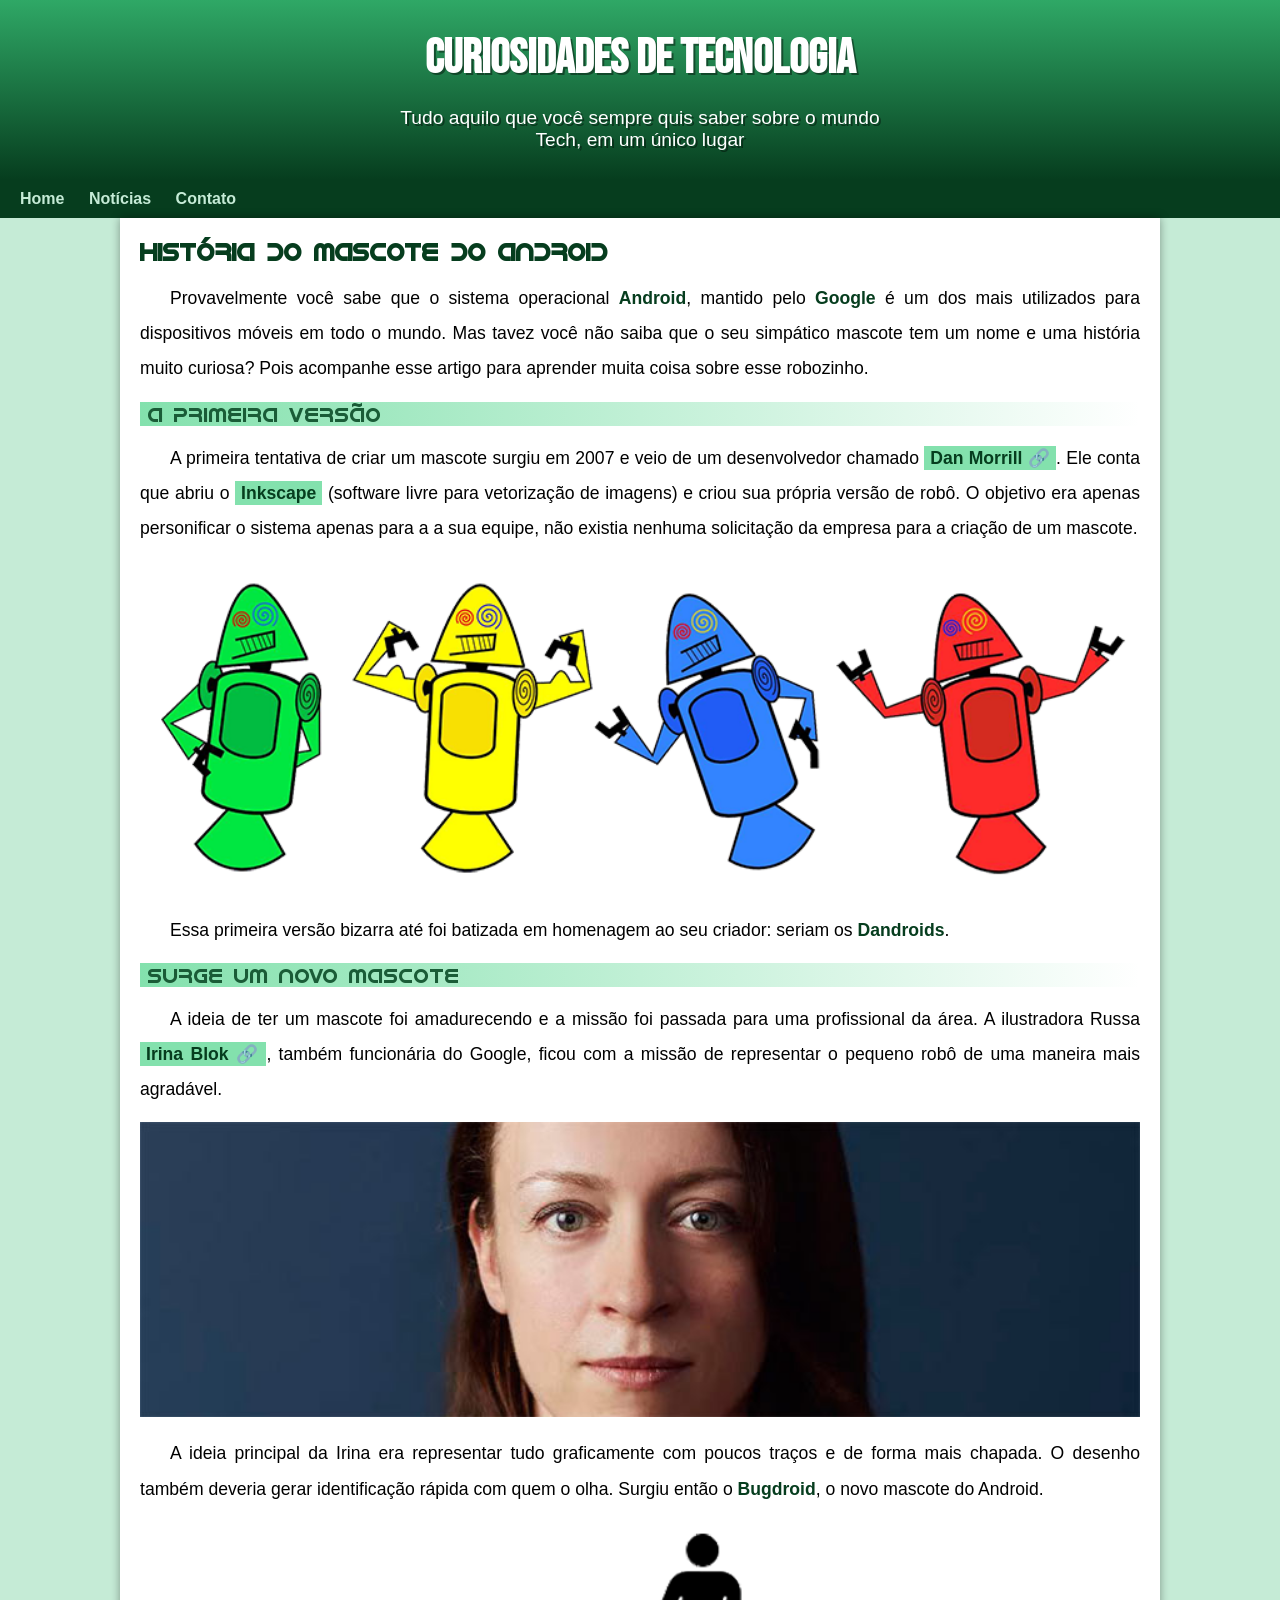
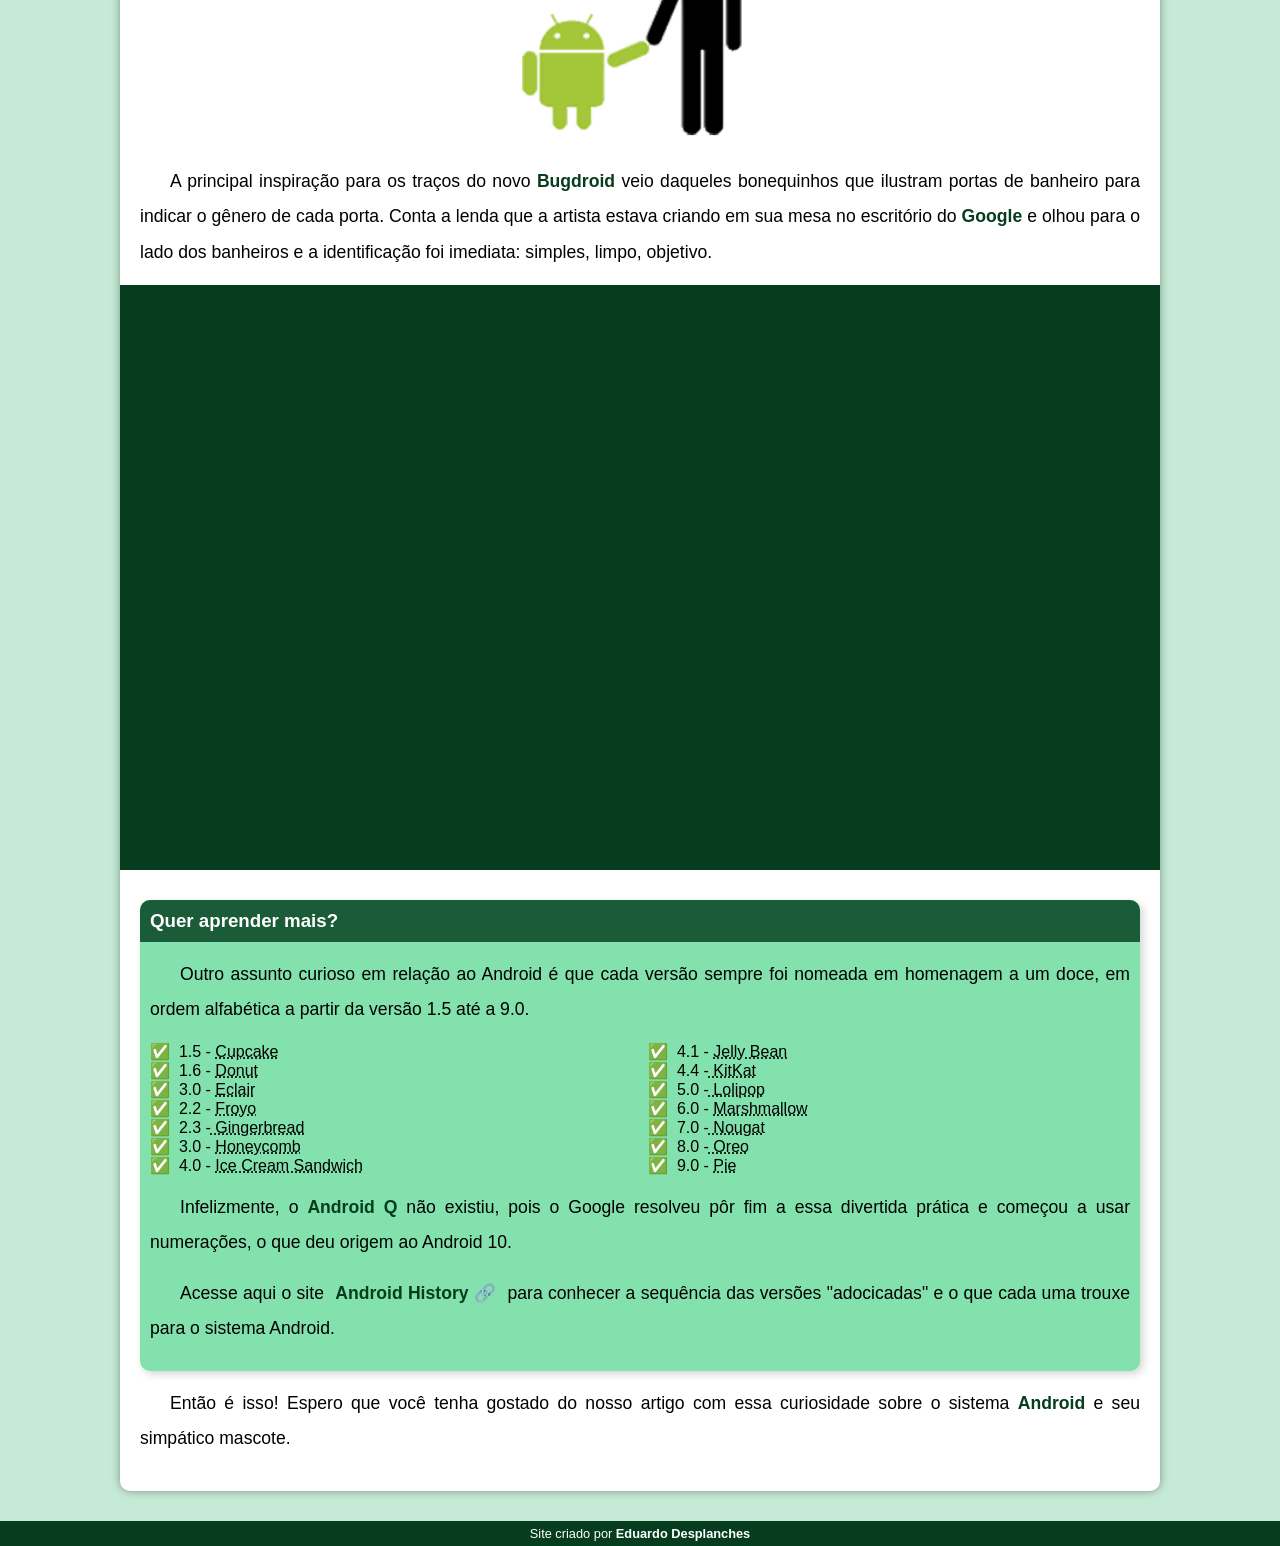
<file: index.html>
<!DOCTYPE html>
<html lang="pt-br">
<head>
    <meta charset="UTF-8">
    <meta name="viewport" content="width=device-width, initial-scale=1.0">
    <title>Desafio</title>
    <link rel="stylesheet" href="estilo/style.css">
    <link rel="shortcut icon" href="pacote-projeto-d010/imagens/favicon.ico" type="image/x-icon">
</head>
<body>
    <header>
        <h1>CURIOSIDADES DE TECNOLOGIA</h1>
        <p>Tudo aquilo que você sempre quis saber sobre o mundo Tech, em um único lugar</p>
    </header>
    <nav>
        <a href="#">Home</a>
        <a href="#">Notícias</a>
        <a href="#">Contato</a>
    </nav>
<main>
    <article>
    
        <h1>História do mascote do Android</h1>
    
        <p>Provavelmente você sabe que o sistema operacional <strong>Android</strong>, mantido pelo <strong>Google</strong> é um dos mais utilizados para dispositivos móveis em todo o mundo. Mas tavez você não saiba que o seu simpático mascote tem um nome e uma história muito curiosa? Pois acompanhe esse artigo para aprender muita coisa sobre esse robozinho.</p>
    
        <h2>A primeira versão</h2>
    
        <p>A primeira tentativa de criar um mascote surgiu em 2007 e veio de um desenvolvedor chamado <a href="https://androidcommunity.com/dan-morrill-shows-us-the-android-mascot-that-almost-was-20130103/" target="_blank" class="externo ">Dan Morrill</a>. Ele conta que abriu o <a href="https://inkscape.org/pt-br/" target="_blank">Inkscape</a> (software livre para vetorização de imagens) e criou sua própria versão de robô. O objetivo era apenas personificar o sistema apenas para a a sua equipe, não existia nenhuma solicitação da empresa para a criação de um mascote.</p>
    
        
    
        <picture>
            <source media="(max-width: 670px)" srcset="pacote-projeto-d010/imagens/dan-droids-pq.png">
            <img src="pacote-projeto-d010/imagens/dan-droids.png" alt="Primeiro mascote do Android">
        </picture>
    
        <p>Essa primeira versão bizarra até foi batizada em homenagem ao seu criador: seriam os <strong>Dandroids</strong>.</p>
    
        <h2>Surge um novo mascote</h2>
    
        <p>A ideia de ter um mascote foi amadurecendo e a missão foi passada para uma profissional da área. A ilustradora Russa <a href="https://www.irinablok.com/only-in-silicon-valley" target="_blank" class="externo">Irina Blok</a>, também funcionária do Google, ficou com a missão de representar o pequeno robô de uma maneira mais agradável.</p>
    
        <picture>
            <source media="(max-width:670px)" srcset="pacote-projeto-d010/imagens/irina-blok-pq.jpg">
            <img src="pacote-projeto-d010/imagens/irina-blok.jpg" alt="Irina Blok, criadora do Bugdroid"></picture>
        <p>A ideia principal da Irina era representar tudo graficamente com poucos traços e de forma mais chapada. O desenho também deveria gerar identificação rápida com quem o olha. Surgiu então o <strong>Bugdroid</strong>, o novo mascote do Android.</p>
    
        <img src="pacote-projeto-d010/imagens/bugdroid.png" class="pequena" alt="Bugdroid">
    
        <p>A principal inspiração para os traços do novo <strong>Bugdroid</strong> veio daqueles bonequinhos que ilustram portas de banheiro para indicar o gênero de cada porta. Conta a lenda que a artista estava criando em sua mesa no escritório do <strong>Google</strong> e olhou para o lado dos banheiros e a identificação foi imediata: simples, limpo, objetivo.</p>
    
        <div class="video"><iframe width="560" height="315" src="https://www.youtube.com/embed/l2UDgpLz20M?si=pcoCQphLH-EfzADa" title="YouTube video player" frameborder="0" allow="accelerometer; autoplay; clipboard-write; encrypted-media; gyroscope; picture-in-picture; web-share" referrerpolicy="strict-origin-when-cross-origin" allowfullscreen></iframe></div>
    
        <aside>
            <h3>Quer aprender mais? </h3>
            <p>Outro assunto curioso em relação ao Android é que cada versão sempre foi nomeada em homenagem a um doce, em ordem alfabética a partir da versão 1.5 até a 9.0.</p>
            <ul>
                <li>1.5 - <abbr title="Bolo de Copo">Cupcake</abbr></li>
                <li>1.6 - <abbr title="Rosquinha">Donut</abbr></li>
                <li>3.0 - <abbr title="Bomba">Eclair</abbr></li>
                <li>2.2 - <abbr title="Iorgurte Congelado">Froyo</abbr></li>
                <li>2.3 -<abbr title="Biscoito de Gengibre"> Gingerbread</abbr></li>
                <li>3.0 - <abbr title="Favo  de mel">Honeycomb</abbr></li>
                <li>4.0 - <abbr title="Sanduíche de Sorvete">Ice Cream Sandwich</abbr></li>
                <li>4.1 - <abbr title="Jujuba">Jelly Bean</abbr></li>
                <li>4.4 -<abbr title="KitKat"> KitKat</abbr></li>
                <li>5.0 -<abbr title="Pirulito"> Lolipop</abbr></li>
                <li>6.0 - <abbr title="Marshmallow">Marshmallow</abbr></li>
                <li>7.0 -<abbr title="Torrone"> Nougat</abbr></li>
                <li>8.0 -<abbr title="Oreo"> Oreo</abbr></li>
                <li>9.0 - <abbr title="Torta">Pie</abbr></li>
            </ul>
            <p>Infelizmente, o <strong>Android Q</strong> não existiu, pois o Google resolveu pôr fim a essa divertida prática e começou a usar numerações, o que deu origem ao Android 10.</p>

            <p>Acesse aqui o site <a href="android.com/intl/en_uk/history" target="_blank" class="externo">Android History</a> para conhecer a sequência das versões "adocicadas" e o que cada uma trouxe para o sistema Android.</p>
        </aside>
    
    
        <p>Então é isso! Espero que você tenha gostado do nosso artigo com essa curiosidade sobre o sistema <strong>Android</strong> e seu simpático mascote.</p>
    </article>
</main>
<footer>
<p>Site criado por <a href="https://github.com/Zeriados" target="_blank">Eduardo Desplanches</a> </p>
</footer>
</body>
</html>
</file>
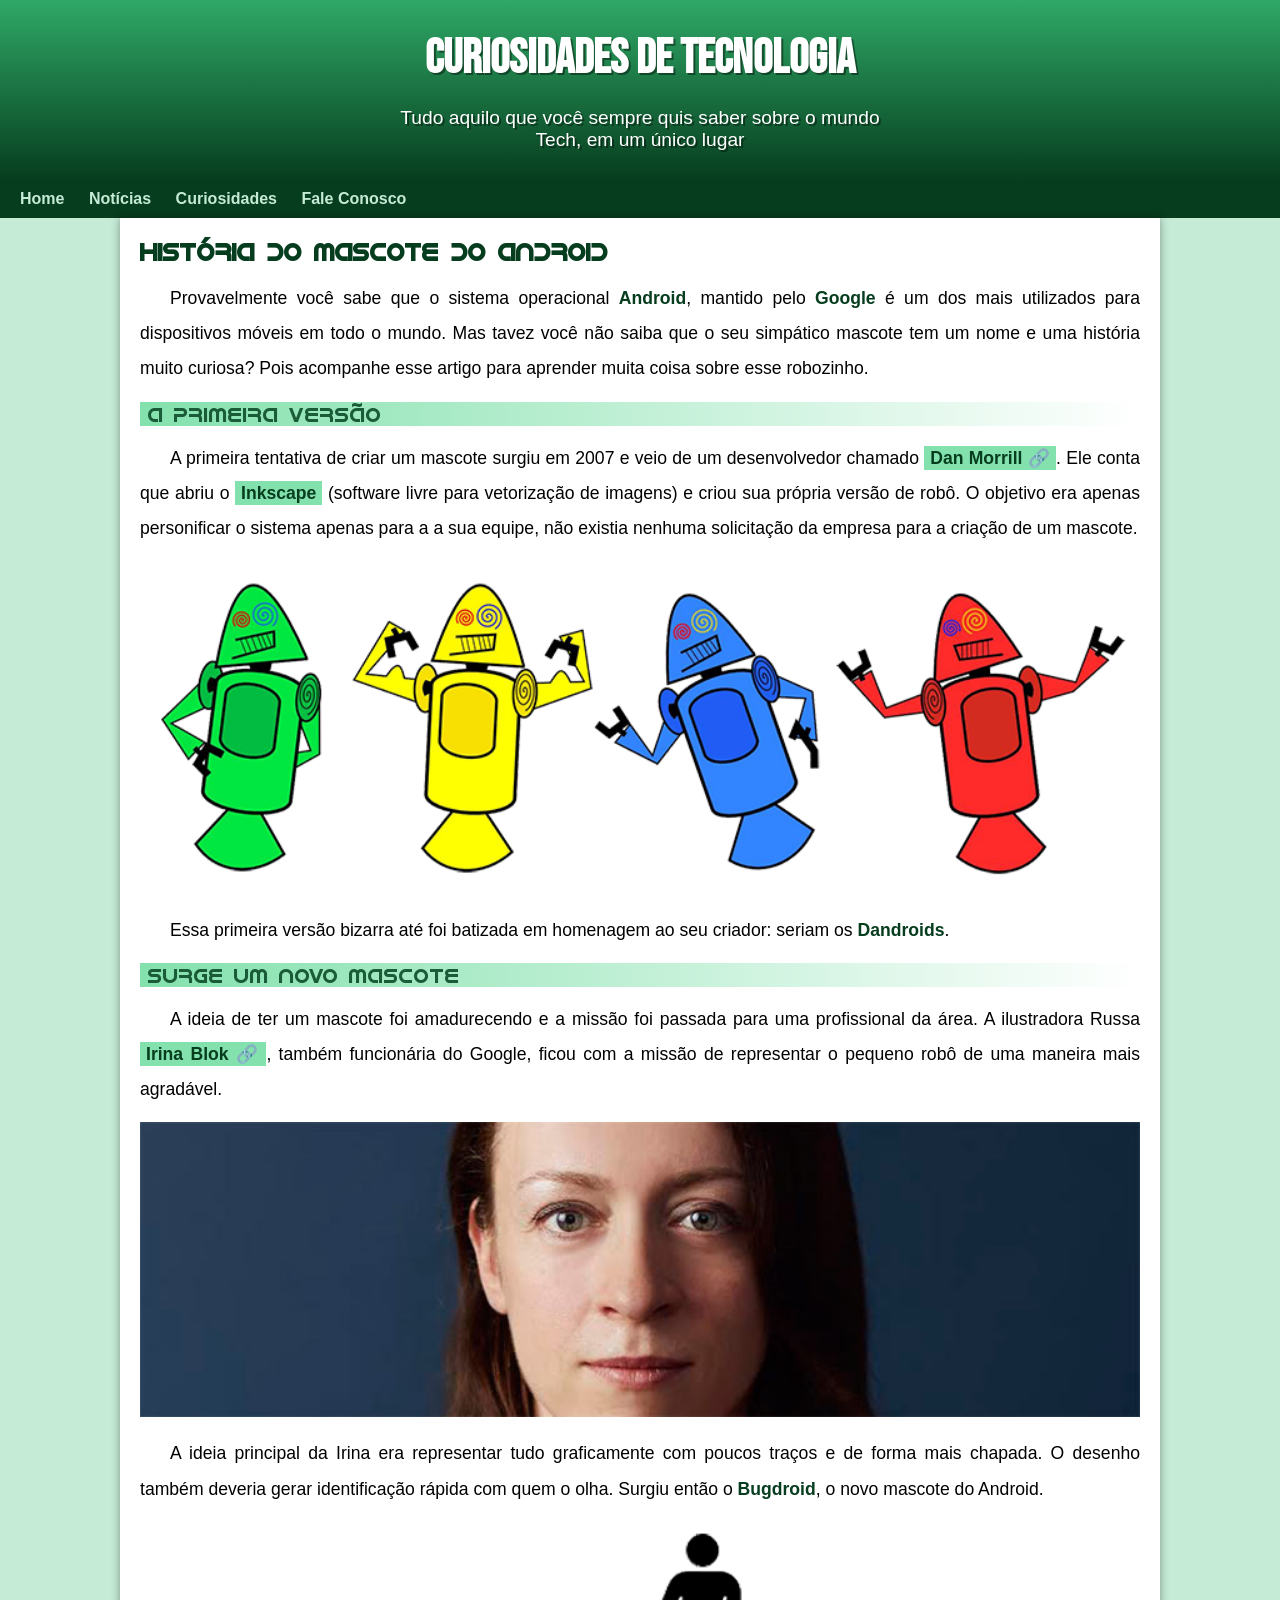
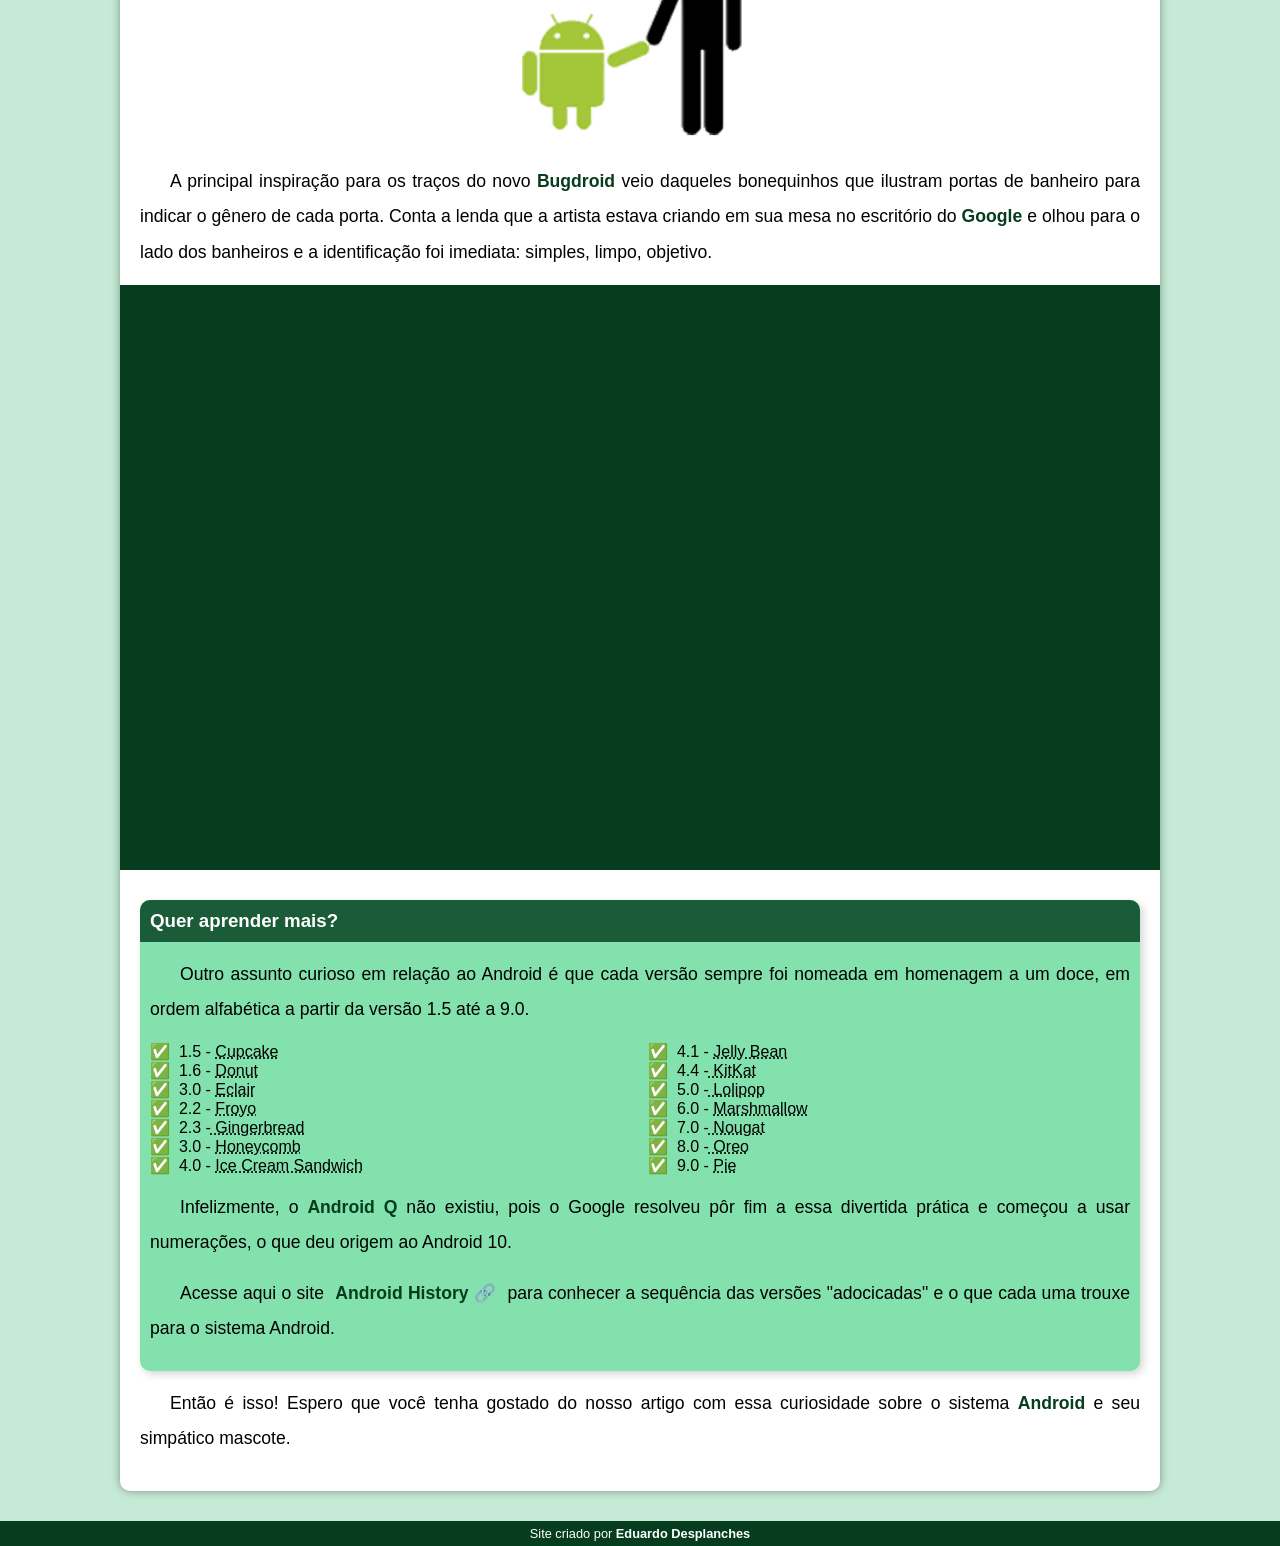
<file: desafio.html>
<!DOCTYPE html>
<html lang="pt-br">
<head>
    <meta charset="UTF-8">
    <meta name="viewport" content="width=device-width, initial-scale=1.0">
    <title>Desafio</title>
    <link rel="stylesheet" href="estilo/style.css">
    <link rel="shortcut icon" href="pacote-projeto-d010/imagens/favicon.ico" type="image/x-icon">
</head>
<body>
    <header>
        <h1>CURIOSIDADES DE TECNOLOGIA</h1>
        <p>Tudo aquilo que você sempre quis saber sobre o mundo Tech, em um único lugar</p>
    </header>
    <nav>
        <a href="#">Home</a>
        <a href="#">Notícias</a>
        <a href="#">Curiosidades</a>
        <a href="#">Fale Conosco</a>
    </nav>
<main>
    <article>
    
        <h1>História do mascote do Android</h1>
    
        <p>Provavelmente você sabe que o sistema operacional <strong>Android</strong>, mantido pelo <strong>Google</strong> é um dos mais utilizados para dispositivos móveis em todo o mundo. Mas tavez você não saiba que o seu simpático mascote tem um nome e uma história muito curiosa? Pois acompanhe esse artigo para aprender muita coisa sobre esse robozinho.</p>
    
        <h2>A primeira versão</h2>
    
        <p>A primeira tentativa de criar um mascote surgiu em 2007 e veio de um desenvolvedor chamado <a href="https://androidcommunity.com/dan-morrill-shows-us-the-android-mascot-that-almost-was-20130103/" target="_blank" class="externo ">Dan Morrill</a>. Ele conta que abriu o <a href="https://inkscape.org/pt-br/" target="_blank">Inkscape</a> (software livre para vetorização de imagens) e criou sua própria versão de robô. O objetivo era apenas personificar o sistema apenas para a a sua equipe, não existia nenhuma solicitação da empresa para a criação de um mascote.</p>
    
        
    
        <picture>
            <source media="(max-width: 670px)" srcset="pacote-projeto-d010/imagens/dan-droids-pq.png">
            <img src="pacote-projeto-d010/imagens/dan-droids.png" alt="Primeiro mascote do Android">
        </picture>
    
        <p>Essa primeira versão bizarra até foi batizada em homenagem ao seu criador: seriam os <strong>Dandroids</strong>.</p>
    
        <h2>Surge um novo mascote</h2>
    
        <p>A ideia de ter um mascote foi amadurecendo e a missão foi passada para uma profissional da área. A ilustradora Russa <a href="https://www.irinablok.com/only-in-silicon-valley" target="_blank" class="externo">Irina Blok</a>, também funcionária do Google, ficou com a missão de representar o pequeno robô de uma maneira mais agradável.</p>
    
        <picture>
            <source media="(max-width:670px)" srcset="pacote-projeto-d010/imagens/irina-blok-pq.jpg">
            <img src="pacote-projeto-d010/imagens/irina-blok.jpg" alt="Irina Blok, criadora do Bugdroid"></picture>
        <p>A ideia principal da Irina era representar tudo graficamente com poucos traços e de forma mais chapada. O desenho também deveria gerar identificação rápida com quem o olha. Surgiu então o <strong>Bugdroid</strong>, o novo mascote do Android.</p>
    
        <img src="pacote-projeto-d010/imagens/bugdroid.png" class="pequena" alt="Bugdroid">
    
        <p>A principal inspiração para os traços do novo <strong>Bugdroid</strong> veio daqueles bonequinhos que ilustram portas de banheiro para indicar o gênero de cada porta. Conta a lenda que a artista estava criando em sua mesa no escritório do <strong>Google</strong> e olhou para o lado dos banheiros e a identificação foi imediata: simples, limpo, objetivo.</p>
    
        <div class="video"><iframe width="560" height="315" src="https://www.youtube.com/embed/l2UDgpLz20M?si=pcoCQphLH-EfzADa" title="YouTube video player" frameborder="0" allow="accelerometer; autoplay; clipboard-write; encrypted-media; gyroscope; picture-in-picture; web-share" referrerpolicy="strict-origin-when-cross-origin" allowfullscreen></iframe></div>
    
        <aside>
            <h3>Quer aprender mais? </h3>
            <p>Outro assunto curioso em relação ao Android é que cada versão sempre foi nomeada em homenagem a um doce, em ordem alfabética a partir da versão 1.5 até a 9.0.</p>
            <ul>
                <li>1.5 - <abbr title="Bolo de Copo">Cupcake</abbr></li>
                <li>1.6 - <abbr title="Rosquinha">Donut</abbr></li>
                <li>3.0 - <abbr title="Bomba">Eclair</abbr></li>
                <li>2.2 - <abbr title="Iorgurte Congelado">Froyo</abbr></li>
                <li>2.3 -<abbr title="Biscoito de Gengibre"> Gingerbread</abbr></li>
                <li>3.0 - <abbr title="Favo  de mel">Honeycomb</abbr></li>
                <li>4.0 - <abbr title="Sanduíche de Sorvete">Ice Cream Sandwich</abbr></li>
                <li>4.1 - <abbr title="Jujuba">Jelly Bean</abbr></li>
                <li>4.4 -<abbr title="KitKat"> KitKat</abbr></li>
                <li>5.0 -<abbr title="Pirulito"> Lolipop</abbr></li>
                <li>6.0 - <abbr title="Marshmallow">Marshmallow</abbr></li>
                <li>7.0 -<abbr title="Torrone"> Nougat</abbr></li>
                <li>8.0 -<abbr title="Oreo"> Oreo</abbr></li>
                <li>9.0 - <abbr title="Torta">Pie</abbr></li>
            </ul>
            <p>Infelizmente, o <strong>Android Q</strong> não existiu, pois o Google resolveu pôr fim a essa divertida prática e começou a usar numerações, o que deu origem ao Android 10.</p>

            <p>Acesse aqui o site <a href="android.com/intl/en_uk/history" target="_blank" class="externo">Android History</a> para conhecer a sequência das versões "adocicadas" e o que cada uma trouxe para o sistema Android.</p>
        </aside>
    
    
        <p>Então é isso! Espero que você tenha gostado do nosso artigo com essa curiosidade sobre o sistema <strong>Android</strong> e seu simpático mascote.</p>
    </article>
</main>
<footer>
<p>Site criado por <a href="https://github.com/Zeriados" target="_blank">Eduardo Desplanches</a> </p>
</footer>
</body>
</html>
</file>
<file: estilo/style.css>
@charset "UTF-8";

@import url('https://fonts.googleapis.com/css2?family=Bebas+Neue&display=swap');

@font-face {
    font-family: 'Android';
    src: url('/pacote-projeto-d010/fontes/idroid.otf');
    font-weight: normal;
}

/* 
:root{--nome da variável;} serve para criar variavéis
*/

:root{
    --cor0:#c5ebd6;
    --cor2:#83e1ad;
    --cor3:#3ddc84;
    --cor4:#2fa866;
    --cor5:#1a5c37;
    --cor6:#063d1e;

    --fonte-padrao: arial,verdana,helvetica,sans-serif;
    --fonte-destaque: 'Bebas Neue', sans-serif;
    --fonte-android:'Android', sans-serif;
}

 *{
   margin: 0px;
   padding: 0px; 
 }

body{
    background-color:var(--cor0);
    font-family: var(--fonte-padrao);
}

a.externo::after{
    content: '\00A0\1F517';
}

header{
    background-image: linear-gradient(to bottom, var(--cor4), var(--cor6));
    min-height: 150px;
    text-align: center;
    padding-top: 30px;
}

header > h1 {
    color: white;
    font-family:var(--fonte-destaque) ;
    font-size: 3em;
    margin-bottom: 20px;
    font-size: normal;
    text-shadow: 2px 2px 0px rgba(0, 0, 0, 0.418);
}

header > p {
    color: white;
    font-size: 1.2em;
    font-family: var(--fonte-padrao);
    max-width: 500px;
    padding-right: 10px;
    padding-left: 10px;
    margin: auto;
    padding-bottom: 20px;
    text-shadow: 2px 2px 0px rgba(0, 0, 0, 0.418);
}

nav{
    background-color: var(--cor6);
    padding: 10px;
    box-shadow: 0px, 7px, 7px rgba(0, 0, 0, 0.411) ;
    
}

nav > a{
    text-decoration: none;
    padding: 10px;
    color:var(--cor0);
    border-radius: 5px;
    font-weight: bold;
    transition-duration: 0.5s;
}

nav > a:hover{
    background-color: var(--cor4) ;
    color: var(--cor6);
}
main{
    min-width: 280px;
    max-width: 1000px;
    margin: auto;
    margin-bottom: 30px;
    padding: 20px;
    background-color: white;
    box-shadow: 0px 0px 10px rgba(0, 0, 0, 0.363);
    border-bottom-left-radius: 10px; 
    border-bottom-right-radius: 10px;
}

main  h1{
    color: var(--cor6) ;
    font-family: var(--fonte-android);
}

main h2{
    color: var(--cor5);
    font-family: var(--fonte-android);
    font-size: 1.3em;
    font-weight: normal;
    background-image: linear-gradient(to right,var(--cor2), transparent);
    text-indent: 8px;
}

main p {
    margin: 15px 0px;
    text-align: justify;
    text-indent: 30px ;
    font-size: 1.1em;
    line-height: 2em;
}

main strong{
    color: var(--cor6);
    font-weight: bold;
}

main a{
    color: var(--cor6) ;
    padding: 2px 6px;
    text-decoration: none;
    font-weight: bold;
    background-color: var(--cor2);
}

main a:hover{
    text-decoration: underline;
    color: var(--cor4);
}

main img{
    width: 100%;
}

main img.pequena{
    max-width: 350px;
    margin:auto;
    display: block;
}

div.video{
    background-color: var(--cor6);
    margin: 0px -20px 30px -20px;
    padding: 20px;
    padding-bottom: 56.5%;
    position: relative;
}

div.video > iframe{
    position: absolute;
    top: 5%;
    left:5%;
    width: 90%;
    height: 90%;
}
aside{
    background-color: var(--cor2);
    padding: 10px;
    border-radius: 10px;
    box-shadow: 3px 3px 8px rgba(0, 0, 0, 0.171);
} 

aside > h3{
    background-color:var(--cor5) ;
    color: white;
    padding: 10px;
    margin: -10px -10px 0px -10px;
    border-radius: 10px 10px 0px 0px;
}
aside > ul{
    list-style-type: '\2705\00A0\00A0 ';
    list-style-position: inside;
    columns: 2
}

footer{
    background-color: var(--cor6);
    color: white;
    text-align: center;
    font-size: 0.8em;
    padding: 5px;
}
footer a{
    color: white;
    font-weight: bold;
    text-decoration: none;
}

footer a:hover{
    text-decoration: underline;
    background-color: var(--cor2);
    color: var(--cor6)
}
</file>
